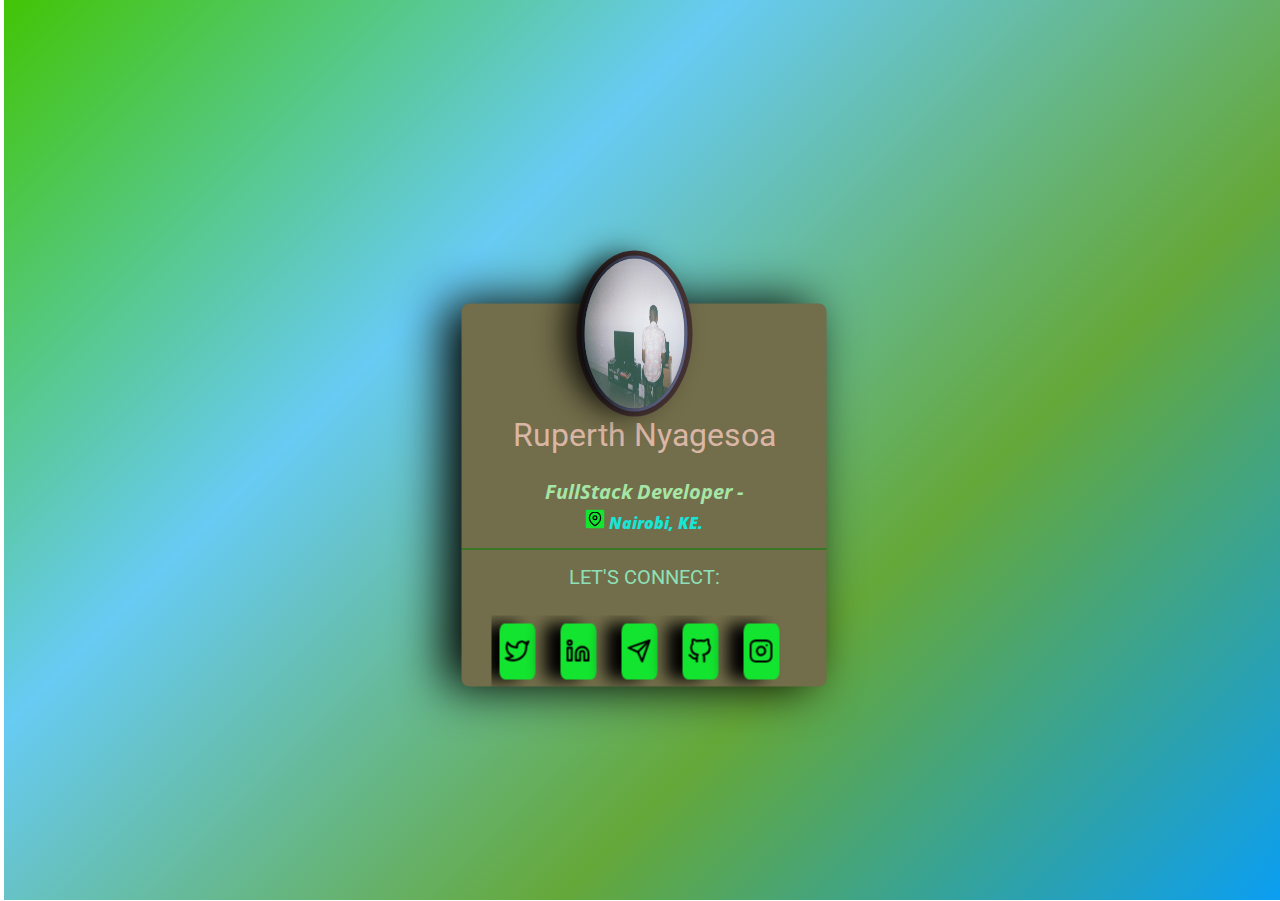
<file: index.html>
<!DOCTYPE html> 
 <html lang="en"> 
 <head> 
     <meta charset="UTF-8"> 
     <meta http-equiv="X-UA-Compatible" content="IE=edge"> 
     <meta name="viewport" content="width=device-width, initial-scale=1.0"> 
     <title>Ruperth Nyagesoa</title> 
         <link rel="shortcut icon" href="" type="image/x-icon"> 
     <link rel="stylesheet" href="styles.css"> 
 </head> 
 <body onload="startTime(); startDate()"> 
  
     <div class="wrapper"> 
                 <div class="wrapper-inner"> 
                         <!-- <div id="display"></div> --> 
                         <div class="box-wrapper"> 
                                 <div class="box"> 
                                         <div class="avatar"> 
                                                 <img src="./img/rupee.jpg"> 
                                         </div> 
                                         <br class="box-inner"> 
                                                 <br><h3 class="name">Ruperth Nyagesoa</h3><br> 
                                                 <h4 class="occupation"> FullStack Developer - </h4> 
                                                 <p class="location"> 
                                                         <a href="https://www.google.com/maps/d/u/0/edit?mid=1gIEdujvFZ0-qnZyqB2SYzktWbLWl7z4&usp=sharing" target="_blank"> 
                                                                 <img src="./img/map-pin.svg" height="20px"> 
                                                                         Nairobi, KE. 
                                                         </a> 
                                                 </p> 
                                                 <h3 class="followers-title">LET'S CONNECT:</h3></br> 
                                                 <ul class="followers-list"> 
                                                          
                                                         <li><a href='https://twitter.com/ruperthdev' target='_blank'><img src="./img/twitter.svg" alt=""></a></li> 
                                                         <li><a href="https://www.linkedin.com/in/ruperth-nyagesoa/" target='_blank'><img src="./img/linkedin.svg" alt=""></a></li> 
                                                         <li><a href="https://t.me/ruperthjr" target='_blank'><img src="./img/send.svg" alt=""></a></li> 
                                                         <li><a href="https://github.com/ruperthnyagesoa" target='_blank'><img src="./img/github.svg" alt=""></a></li> 
                                                         <li><a href='https://www.instagram.com/path_archives/' target='_blank'><img src="./img/instagram.svg" alt=""></a></li> 
                                                 </ul> 
                                         </div> 
                                 </div> 
                                 <div id="date"></div> 
                          
                 </div> 
         </div> 
       <script src="index.js"></script> 
 </body> 
 </html>
</file>
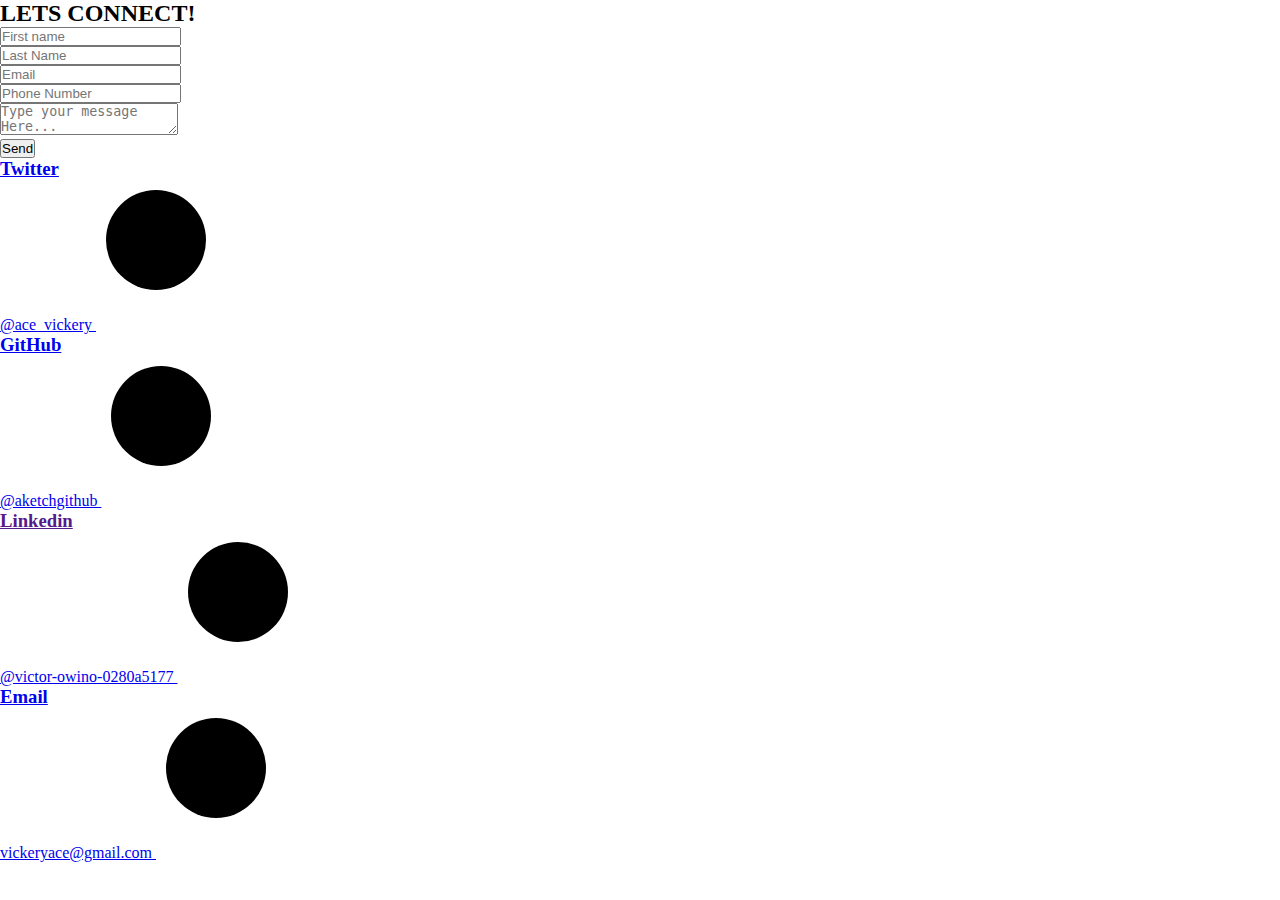
<file: contact.html>
<!DOCTYPE html>
<html lang="en">
<head>
    <meta charset="UTF-8">
    <meta http-equiv="X-UA-Compatible" content="IE=edge">
    <meta name="viewport" content="width=device-width, initial-scale=1.0">
    <title>VEEK</title>
    <link rel="stylesheet" href="contact.css">
</head>
<body>
    <div className="container">
        <h2>LETS CONNECT!</h2>
        <div className="row100">
            <div className="col">
                <div className="inputBox">
                    <input type="text" placeholder= 'First name' name="" required="required" />
                    <span className="line"></span>
                </div>
            </div>
            <div className="col">
                <div className="inputBox">
                    <input type="text" placeholder= 'Last Name' name="" required="required" />
                    <span className="line"></span>
                </div>
            </div>
        </div>
        <div className="row100">
            <div className="col">
                <div className="inputBox">
                    <input type="text" placeholder= 'Email' name="" required="required" />
                    <span className="line"></span>
                </div>
            </div>
            <div className="col">
                <div className="inputBox">
                    <input type="number" placeholder='Phone Number' name="" required="required" />
                    <span className="line"></span>
                </div>
            </div>
        </div>
        <div className="row100">
            <div className="col">
                <div className="inputBox textarea">
                    <textarea required="required" placeholder='Type your message Here...'></textarea>
                    <span className="text"></span>
                    <span className="line"></span>
                </div>
            </div>
        </div>
        <div class="row100">
            <div class="col">
                <input type="submit" value="Send" />
            </div>
        </div>
    </div>
    <div className='container2'>
        <div className="card">
            <a href='https://twitter.com/ace_vickery' target='_blank'>
                <h3 className="title">Twitter</h3>
            </a>
            <div className="bar">
                <div className="emptybar"></div>
                <div className="filledbar"></div>
            </div>
            <div className="circle">
                <a href='https://twitter.com/ace_vickery' target='_blank'>
                    @ace_vickery
                </a>
                <svg version="1.1" xmlns="http://www.w3.org/2000/svg">
                <circle className="stroke" cx="60" cy="60" r="50" />
                </svg>
            </div>
        </div>
        <div className="card">
            <a href='https://github.com/aketchgithub' target='_blank'>
                <h3 className="title">GitHub</h3>
            </a>
            <div className="bar">
                <div className="emptybar"></div>
                <div className="filledbar"></div>
            </div>
            <div className="circle">
                <a href='https://github.com/aketchgithub' target='_blank'>
                    @aketchgithub
                </a>
                <svg version="1.1" xmlns="http://www.w3.org/2000/svg">
                    <circle className="stroke" cx="60" cy="60" r="50"/>
                </svg>
            </div>
        </div>
        <div className="card">
            <a href='' target='_blank'>
                <h3 className="title">Linkedin</h3>
            </a>
            <div className="bar">
                <div className="emptybar"></div>
                <div className="filledbar"></div>
            </div>
            <div className="circle">
                <a href='https://www.linkedin.com/in/victor-owino-0280a5177/' target='_blank'>
                    @victor-owino-0280a5177
                </a>
            <svg version="1.1" xmlns="http://www.w3.org/2000/svg">
                <circle className="stroke" cx="60" cy="60" r="50"/>
            </svg>
            </div>
        </div>
        <div className="card">
            <a href="mailto:email@example.com" target='_blank'>
                <h3 className="title">Email</h3>
            </a>
            <div className="bar">
                <div className="emptybar"></div>
                <div className="filledbar"></div>
            </div>
            <div className="circle">
                <a href="mailto:email@example.com" target='_blank'>
                    vickeryace@gmail.com
                </a>
                <svg version="1.1" xmlns="http://www.w3.org/2000/svg">
                    <circle className="stroke" cx="60" cy="60" r="50"/>
                </svg>
            </div>
        </div>
    </div>
</body>
</html>
</file>
<file: styles.css>
@import url(https://fonts.googleapis.com/css?family=Open+Sans:300italic,400italic,400,300);
@import url(https://fonts.googleapis.com/css?family=Roboto:400,300,100);


/* Card Section */
body,
html,
.wrapper {
  height: 100%;
  width: 100%;
}
body {
  font-family: 'Open Sans', sans-serif;
  color: #2e2828;
}
.wrapper {
  /* width: %; */
  /* height:98%; */
  background: linear-gradient(-45deg, #0a9ef3, #65a839, #67cbf3, rgb(66, 197, 5));
  /* background-size: 1000% 100%; */
  /* animation: gradient 1s ease infinite; */
  animation: gradient 1s ease-in-out;
  margin-top: -30px;
  margin-left: -4px;
  margin-bottom: -15px;
}
@keyframes gradient {
  0% {
      background-position: 0% 50%;
  }
  50% {
      background-position: 100% 50%;
  }
  100% {
      background-position: 0% 50%;
  }
}

.wrapper:before {
  content: '';
  position: absolute;
  top: 0;
  left: 0;
  height: 100%;
  width: 100%;
  margin-top: 1px;

  z-index: 2;
  opacity: 0.3;
  -ms-filter: "progid:DXImageTransform.Microsoft.Alpha(Opacity=30)";
  filter: alpha(opacity=30);
}
.wrapper-inner {
  position: relative;
  z-index: 3;
  height: 100%;
  margin-top: 30px;
}
.box-wrapper {
  position: absolute;
  top: 50%;
  left: 50%;
  -webkit-transform: translate(-50%, -50%);
  -moz-transform: translate(-50%, -50%);
  -o-transform: translate(-50%, -50%);
  -ms-transform: translate(-50%, -50%);
  transform: translate(-50%, -50%);
  margin-top: 40px;
  z-index: 1;
}
.box {
  position: relative;
  -webkit-border-radius: 8px;
  border-radius: 8px;
  -webkit-box-shadow: 0 4px 1px rgba(0,0,0,0.1);
  box-shadow: 0 4px 1px rgba(0,0,0,0.1);
  width: 365px;
  background: rgb(114, 109, 74);
  box-shadow: -1rem 0 3rem #000;
  text-align: center;
  -webkit-box-sizing: border-box;
  -moz-box-sizing: border-box;
  box-sizing: border-box;
  padding-top: 60px;
  margin-top: 10px;
}
.box-inner {
  padding: 30px;
}
.avatar {
  -webkit-border-radius: 50%;
  border-radius: 50%;
  -webkit-box-shadow: 0 0 0 3px #596b52 , 0 0 0 8px rgb(163, 99, 99);
  box-shadow: 0 0 0 3px #676f97 , 0 0 0 8px rgb(73, 53, 53);
  top: -75px;
  margin-left: -60px;
  left: 50%;
  position: absolute;
  margin-top: 30px;
  margin-bottom: 30px;

}
.avatar img {
  width: 100px;
  height: 150px;
  align-items: center;
  box-shadow: -1rem 0 2rem #000;
  -webkit-border-radius: 50%;
  border-radius: 50%;
  display: block;
  
}
h1,
h2,
h3,
h4,
h5 {
  font-family: 'Open Sans', sans-serif;
  font-weight: 300;
  margin-top: 0;
  margin-bottom: 15px;
}
.name,
.followers-title {
  font-size: 32px;
  font-weight: 400;
  font-family: 'Roboto', sans-serif;
  margin-top: 8px;
  margin-bottom: 2px;
  color: #dab6a5;
}
.occupation {
  font-size: 20px;
  font-weight:bolder;
  font-style: italic;
  color: #a5e6a6;
  margin-bottom: 2px;
}
.location {
  color: #aa4c20;
  font-size: 14px;
  margin-top: 5px;
  margin-bottom: 15px;
  padding-bottom: 15px;
  border-bottom: 1px solid green;
}
.location .fa {
  color: #3ee228;
  margin-right: 4px;
  margin-top: 5%;
  height: 10%;
}

.location img{
  height: 15px;
  background-color:#13e42f;
  padding: 2px;
  border-radius: 2px;
}


.location a {
  text-decoration: none;
  font-size:medium;
  font-style: italic;
  font-weight: 800;
  color: #18e5d7;
}
.followers-title {
  font-size: 20px;
  color: #8ee0b8;
  margin-bottom: 5px;
}
.followers-list {
  list-style: none;
  margin: 0;
  padding: 0;
  overflow: hidden;
  padding-bottom: 5px;
  display: table;
  margin: 0 auto;
}
.followers-list > li {
  display: block;
  float: left;
  margin: 8px;
}
.followers-list > li a {
  display: block;
  -webkit-border-radius: 50%;
  border-radius: 50%;
  -webkit-transition: 0.3s;
  -moz-transition: 0.3s;
  -o-transition: 0.3s;
  -ms-transition: 0.3s;
  transition: 0.3s;
  height: 50px;
  width: 45px;
  text-decoration: none;
}
.followers-list > li a img {
  -webkit-border-radius: 50%;
  border-radius: 50%;
  width: 25px;
  height: 25px;
  display: block;
  -webkit-transition: 0.3s;
  -moz-transition: 0.3s;
  -o-transition: 0.3s;
  -ms-transition: 0.3s;
  transition: 0.3s;
  -webkit-backface-visibility: hidden;
  -moz-backface-visibility: hidden;
  -ms-backface-visibility: hidden;
  backface-visibility: hidden;
  height: 45px;
  background-color: #13e42f;
  padding: 12%;
  border-radius: 15%;
  box-shadow: -1rem 0 1rem #000;
}
.followers-list > li a:hover img {
  transform: translateY(-5px);
  transition: 1s ease-out;
}


/* Time Display */

#date{
  /* margin-top: 7%; */
  text-align: center;
  font-size: large;
  color: #642305;
  font-weight: 800;
}


#display{
  text-align: center;
  font-size: large;
  color: #3f1806;
  font-weight: 800;
}


.portfolio{
  margin: 20px 1px 5px 90px;
  padding: 10px;
  border: none;
  border-radius: 10px;
  background-color: rgb(51, 48, 24);
  color: #ff5405;;
  font-size: large;
  font-weight: 800;
  cursor: grab;
}

.avatar{
  
  margin-top: 4 px;
}
</file>
<file: contact.css>
@import url('https://fonts.googleapis.com/css?family=Poppins:400,500,600,700,800&display-swap');
* {
  margin: 0;
  padding: 0;
}

.container {
  width: 30%;
  height: 50%;
  padding: 10px;
  margin: 2% 10% 5% 40%;
  background-color: #000;
  box-shadow: -1rem 0 3rem #000;
  padding-bottom: 10px;
}

.container h2 {
  width: 100%;
  color: orange;
  font-size: 30px;
  text-align: center;
  margin-bottom: 10px;
}

.container .row100 {
  width: 100%;
}
</file>
